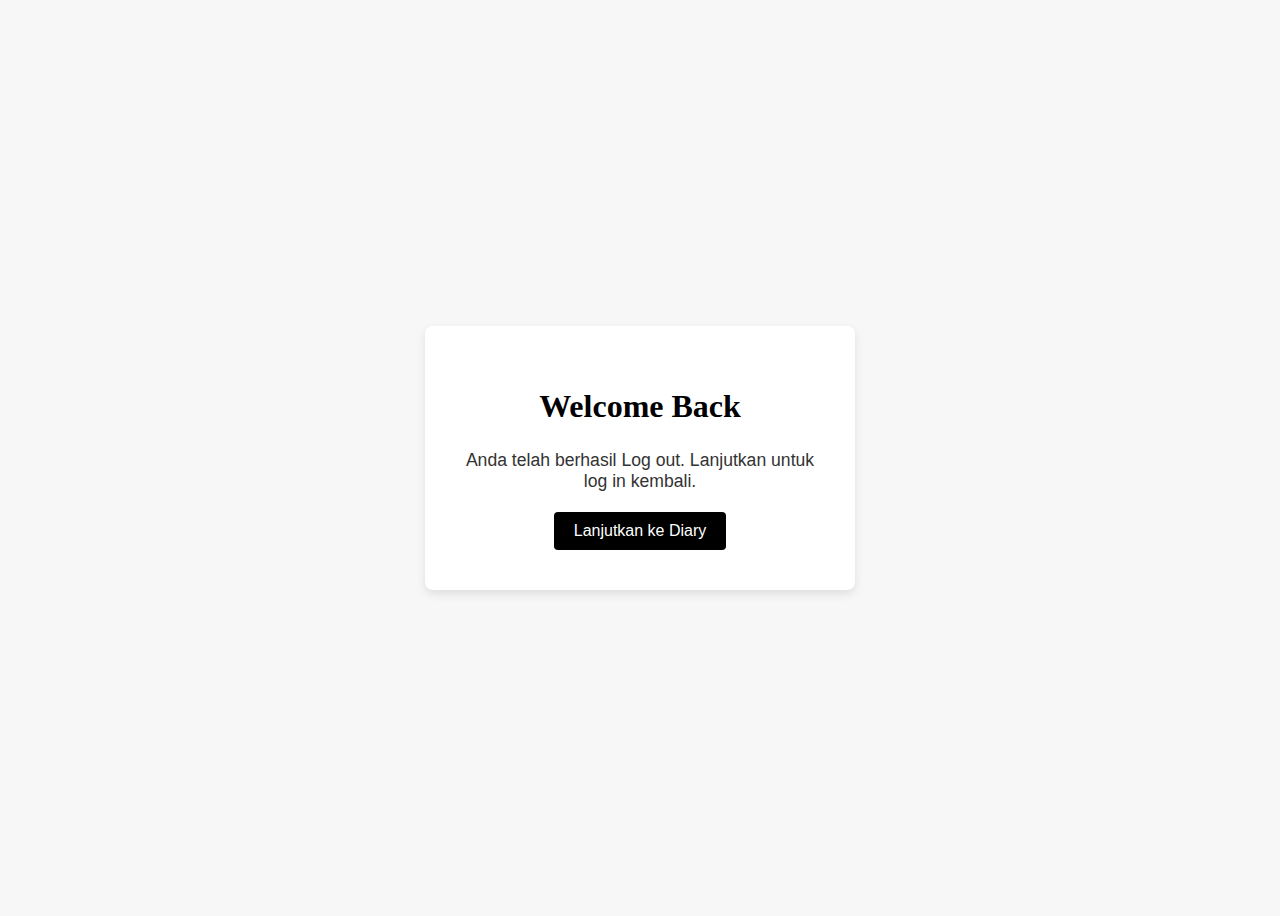
<file: login.html>
<!DOCTYPE html>
<html lang="id">
<head>
    <meta charset="UTF-8">
    <meta name="viewport" content="width=device-width, initial-scale=1.0">
    <title>Login - About You Diary</title>
    <style>
        body {
            font-family: -apple-system, BlinkMacSystemFont, "Segoe UI", Roboto, Oxygen, Ubuntu, Cantarell, "Fira Sans", "Droid Sans", "Helvetica Neue", sans-serif;
            display: flex;
            justify-content: center;
            align-items: center;
            min-height: 100vh;
            background-color: #f7f7f7; /* Light gray background */
            color: #333;
        }
        .login-container {
            background-color: #fff;
            padding: 40px;
            border-radius: 8px;
            box-shadow: 0 4px 10px rgba(0, 0, 0, 0.1);
            width: 350px;
            text-align: center;
        }
        h1 {
            font-family: 'Times New Roman', Times, serif;
            font-weight: 700;
            font-size: 2em;
            margin-bottom: 25px;
            color: #000;
        }
        p {
            margin-bottom: 20px;
            font-size: 1.1em;
        }
        .login-btn {
            display: inline-block;
            padding: 10px 20px;
            background-color: #000;
            color: #fff;
            text-decoration: none;
            border-radius: 4px;
            transition: background-color 0.3s;
        }
        .login-btn:hover {
            background-color: #333;
        }
    </style>
</head>
<body>
    <div class="login-container">
        <h1>Welcome Back</h1>
        <p>Anda telah berhasil Log out. Lanjutkan untuk log in kembali.</p>
        <a href="index.html" class="login-btn">Lanjutkan ke Diary</a>
    </div>
</body>
</html>
</file>
